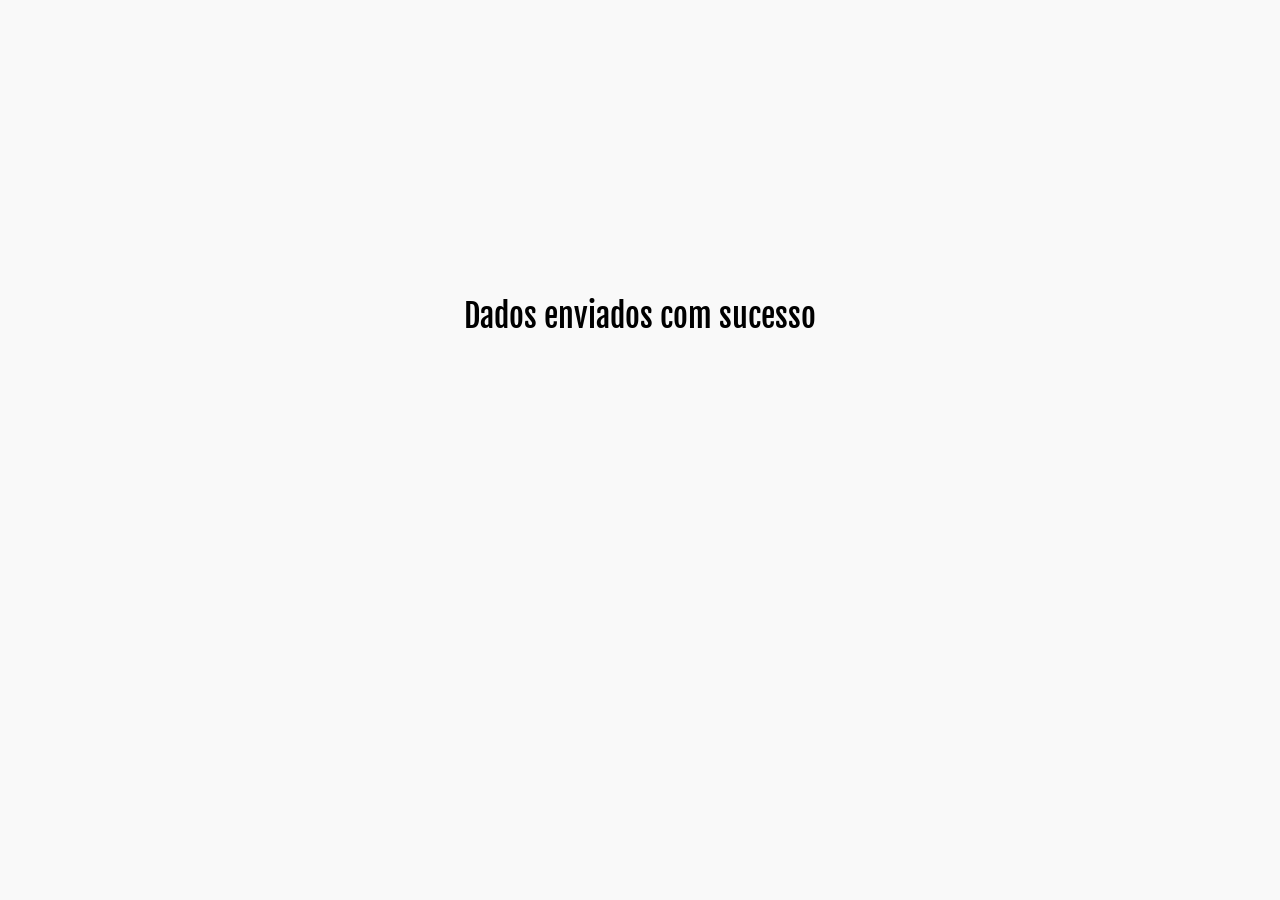
<file: pasta/sucesso.html>
<!DOCTYPE html>
<html lang="en">
<head>
  <meta charset="UTF-8">
  <meta name="viewport" content="width=device-width, initial-scale=1.0">
  <link rel="stylesheet" href="../assents/sucesso.css">
  <title>sucesso</title>
</head>
<body>
  <h1>Dados enviados com sucesso</h1>
</body>
</html>
</file>
<file: assents/sucesso.css>
@import url('reset.css');
@import url('https://fonts.googleapis.com/css2?family=Fjalla+One&family=Work+Sans&display=swap');

body{
  font-family: work sans, sans-serif;
  background-color: #f9f9f9;
}

main{
  display: flex;
  text-align: center;
  justify-content: center;
  width: 100%;
  height: 100vh ;
  max-width: 700px;
  margin: auto;
  padding: 200px;
  font-size: 24px;
}

h1{
  font-family: 'Fjalla One', sans-serif;
  color: #000;
  padding-top: 300px;
  text-align: center;
  justify-content: center;
  font-size: 32px;
}
</file>
